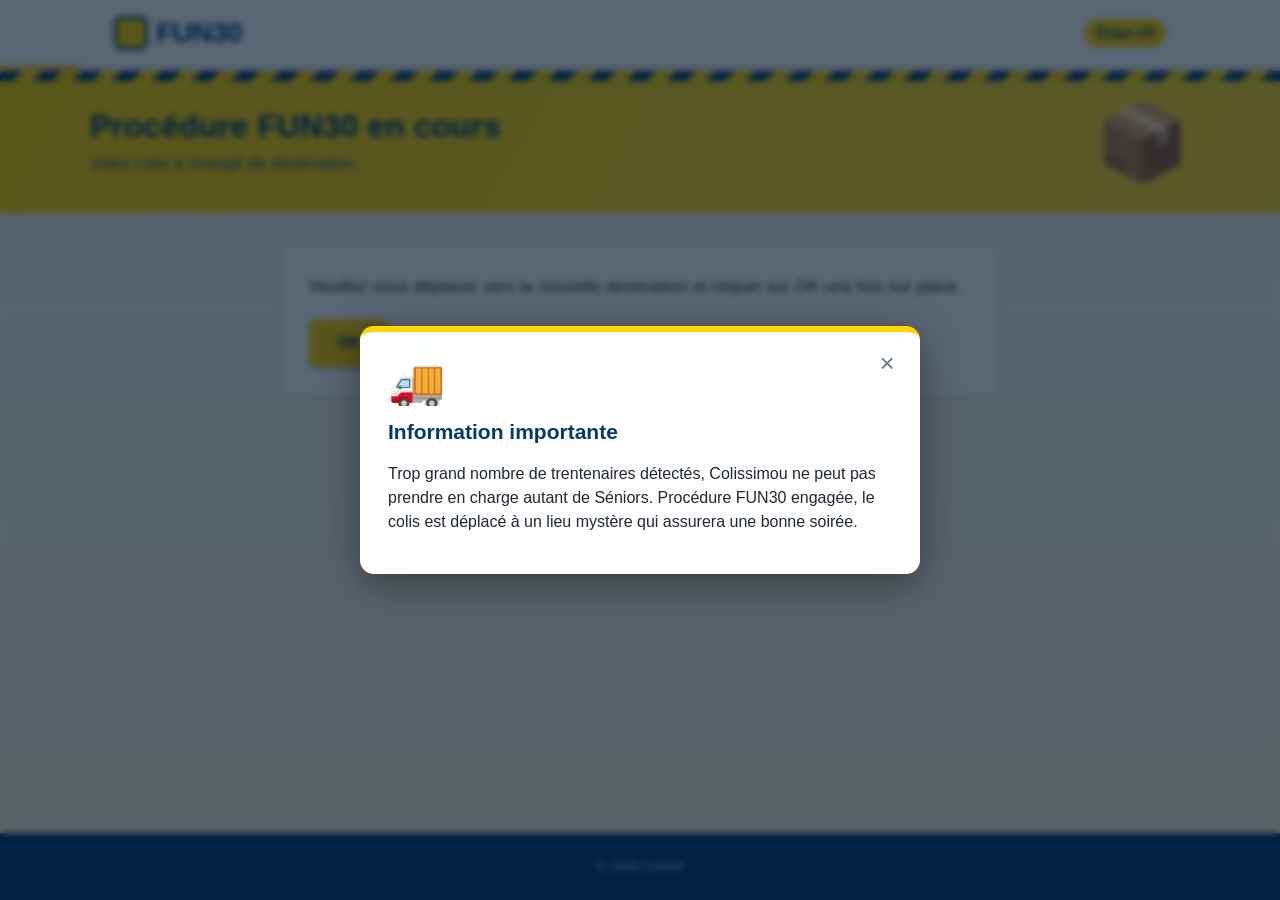
<file: index.html>
<!DOCTYPE html>
<html lang="fr">
<head>
  <meta charset="UTF-8">
  <meta name="viewport" content="width=device-width, initial-scale=1">
  <title>FUN30</title>
  <link rel="stylesheet" href="style.css">
</head>
<body data-theme="colis" data-niveau="1" data-intro>

  <header class="main">
    <div class="wrap">
      <div class="logo">FUN30</div>
      <button class="btn-aide" id="btn-aide" type="button" aria-label="Aide" hidden>?</button>
    </div>
  </header>

  <section class="hero">
    <div class="wrap">
      <h1>Procédure FUN30 en cours</h1>
      <p>Votre colis a changé de destination.</p>
    </div>
  </section>

  <main>
    <div class="carte" data-avant-ok>
      <p>Veuillez vous déplacer vers la nouvelle destination et cliquer sur OK une fois sur place.</p>
      <button class="btn" id="ok" type="button">OK</button>
    </div>

    <div class="carte" data-apres-ok hidden>
      <h2>Indices</h2>
      <ul class="indices">
        <li><span class="date">1672</span><span class="mot">épaisseur</span></li>
        <li><span class="date">juin 1673</span><span class="mot">pays siègé</span></li>
        <li><span class="date">13 avril 2016</span><span class="mot">SIF privé</span></li>
        <li><span class="date">16 octobre 2018</span><span class="mot">QRCode caché</span></li>
        <li><span class="date">juin 2022</span><span class="mot"><a href="https://maps.app.goo.gl/hM9V7pMRCcUFQj4b7" target="_blank" rel="noopener">https://maps.app.goo.gl/hM9V7pMRCcUFQj4b7</a>, couleurs</span></li>
      </ul>
    </div>

    <div class="carte" data-apres-ok hidden>
      <form id="reponse" autocomplete="off" novalidate>
        <label for="champ">Quel est le prochain lieu ?</label>
        <div class="reponse-ligne">
          <input type="text" autocomplete="off" autocapitalize="off" autocorrect="off" spellcheck="false" id="champ" name="reponse" placeholder="Votre réponse">
          <button class="btn" type="submit">Valider</button>
        </div>
        <div class="erreur" id="erreur" role="alert"></div>
      </form>
    </div>
  </main>

  <footer>© 2026 FUN30</footer>

  <!-- Popup affiché par défaut tant que l'on n'a pas cliqué sur OK -->
  <div class="overlay" id="popup" hidden>
    <div class="modale" role="dialog" aria-modal="true" aria-labelledby="popup-titre">
      <button class="croix" type="button" data-fermer aria-label="Fermer">&times;</button>
      <div class="modale-icone" aria-hidden="true"><span>🚚</span></div>
      <h2 id="popup-titre">Information importante</h2>
      <p>Trop grand nombre de trentenaires détectés, Colissimou ne peut pas prendre en charge autant de Séniors. Procédure FUN30 engagée, le colis est déplacé à un lieu mystère qui assurera une bonne soirée.</p>
    </div>
  </div>

  <!-- Aide (bouton « ? ») -->
  <div class="overlay" id="aide" hidden>
    <div class="modale" role="dialog" aria-modal="true" aria-labelledby="aide-titre">
      <button class="croix" type="button" data-fermer aria-label="Fermer">&times;</button>
      <h2 id="aide-titre">Aide</h2>
      <p>Indice 1 : Les deux premières lignes fonctionnent ensemble.</p>
      <button class="btn" type="button" data-reveler="indice2">Un indice de plus</button>      
      <p id="indice2" hidden>Indice 2 : La ligne 3 est un jeu de mot.</p>
    </div>
  </div>

  <script src="game.js"></script>
  <script src="effets.js"></script>
</body>
</html>
</file>
<file: style.css>
/* =====================================================================
   FUN30 — feuille de style commune
   1. Variables & thèmes   2. Base   3. Composants   4. Fonds animés
   (les décors sont construits par effets.js, chaque page choisit son
   ambiance avec <body data-theme="...">)
   ===================================================================== */

/* ---------- 1. Variables & thèmes ---------- */
:root {
  --jaune: #ffd200;
  --jaune-fonce: #e6bd00;
  --bleu: #003a70;
  --bleu-clair: #e8eef5;
  --texte: #1f2933;
  --gris: #6b7785;
  --bordure: #d5dbe3;
  --erreur: #c62828;
  --ok: #2e7d32;

  --page-couleur: #f4f6f9;
  --page-bg: #f4f6f9;
  --header-bg: rgba(255, 255, 255, 0.92);
  --header-texte: var(--bleu);
  --hero-bg: linear-gradient(120deg, #ffd200 0%, #ffe45c 100%);
  --hero-texte: var(--bleu);
  --carte-bg: #fff;
  --carte-texte: var(--texte);
  --carte-titre: var(--bleu);
  --carte-bordure: var(--bordure);
  --carte-ombre: 0 2px 6px rgba(0, 30, 60, 0.06);
  --chip-bg: var(--bleu-clair);
  --input-bg: #fff;
  --input-texte: var(--texte);
  --btn-bg: var(--jaune);
  --btn-bg-hover: var(--jaune-fonce);
  --btn-texte: var(--bleu);
  --focus: rgba(0, 58, 112, 0.18);
  --footer-bg: var(--bleu);
  --footer-texte: #cfd9e6;
  --modale-bord: var(--jaune);
  --police-titre: inherit;
}

body[data-theme="colis"] { --page-bg: linear-gradient(180deg, #f4f6f9 0%, #fff7d6 100%); --page-couleur: #fff7d6; }

body[data-theme="manif"] {
  --page-bg: linear-gradient(180deg, #fff3e0 0%, #ffe0e0 100%);
  --page-couleur: #ffe9e4;
  --hero-bg: linear-gradient(120deg, #e53935 0%, #ff7043 55%, #ffb300 100%);
  --hero-texte: #fff;
  --carte-bg: rgba(255, 255, 255, 0.97);
  --carte-titre: #b71c1c;
  --carte-bordure: #f3c5bd;
  --btn-bg: #e53935;
  --btn-bg-hover: #c62828;
  --btn-texte: #fff;
  --modale-bord: #e53935;
  --police-titre: "Permanent Marker", "Marker Felt", "Comic Sans MS", cursive;
}

body[data-theme="rap"] {
  --page-bg: radial-gradient(circle at 15% 10%, #4a1a7a 0%, transparent 45%), radial-gradient(circle at 85% 30%, #0b4f7a 0%, transparent 45%), #0d0b1e;
  --page-couleur: #0d0b1e;
  --header-bg: rgba(18, 12, 40, 0.92);
  --header-texte: #ff4fd8;
  --hero-bg: linear-gradient(120deg, #ff2fa0 0%, #8a2be2 55%, #1ec8ff 100%);
  --hero-texte: #fff;
  --carte-bordure: #8a2be2;
  --carte-titre: #6a1fc2;
  --btn-bg: #ff2fa0;
  --btn-bg-hover: #e01a8a;
  --btn-texte: #fff;
  --modale-bord: #ff2fa0;
  --footer-bg: #070614;
  --footer-texte: #b9a8ff;
}

body[data-theme="theatre"] {
  --page-bg: radial-gradient(ellipse at 50% 0%, #5a0f1c 0%, #1a050a 70%);
  --page-couleur: #1a050a;
  --header-bg: rgba(30, 6, 12, 0.94);
  --header-texte: #f3d27a;
  --hero-bg: linear-gradient(180deg, #7d0f1f 0%, #4a0812 100%);
  --hero-texte: #f6d77e;
  --carte-bordure: #c9a227;
  --carte-titre: #7d0f1f;
  --btn-bg: #c9a227;
  --btn-bg-hover: #b38d16;
  --btn-texte: #2a0509;
  --modale-bord: #c9a227;
  --footer-bg: #0e0204;
  --footer-texte: #d9c079;
  --police-titre: Georgia, "Times New Roman", serif;
}

body[data-theme="halloween"] {
  --page-bg: radial-gradient(ellipse at 80% 0%, #3b1450 0%, transparent 55%), linear-gradient(180deg, #120619 0%, #24103a 100%);
  --page-couleur: #120619;
  --header-bg: rgba(18, 6, 25, 0.94);
  --header-texte: #ff9a2e;
  --hero-bg: linear-gradient(120deg, #2a0f3d 0%, #5a1d7a 60%, #b8460f 100%);
  --hero-texte: #ffb347;
  --carte-bg: rgba(28, 14, 40, 0.95);
  --carte-texte: #f1e6ff;
  --carte-titre: #ff9a2e;
  --carte-bordure: #7a3a1a;
  --carte-ombre: 0 0 24px rgba(255, 122, 24, 0.18);
  --chip-bg: #3a1d52;
  --input-bg: #150a20;
  --input-texte: #f1e6ff;
  --btn-bg: #ff7a18;
  --btn-bg-hover: #e8650a;
  --btn-texte: #1a0a00;
  --focus: rgba(255, 154, 46, 0.35);
  --modale-bord: #ff7a18;
  --footer-bg: #07020b;
  --footer-texte: #a58abf;
  --police-titre: "Creepster", "Chiller", Georgia, serif;
}

body[data-theme="parc"] {
  --page-bg: linear-gradient(180deg, #a5ddff 0%, #e6f8ff 55%, #eaf7d4 100%);
  --page-couleur: #d9f1d0;
  --hero-bg: linear-gradient(120deg, #ffe45c 0%, #ffd200 100%);
  --carte-bordure: #c4e3b5;
  --btn-bg: #43a047;
  --btn-bg-hover: #2e7d32;
  --btn-texte: #fff;
  --modale-bord: #43a047;
}

body[data-theme="route"] {
  --page-bg: linear-gradient(180deg, #ffd9a8 0%, #fff0d4 50%, #fdf7ea 100%);
  --page-couleur: #fdf0da;
  --hero-bg: linear-gradient(120deg, #ffb347 0%, #ffd200 60%, #fff0a0 100%);
  --carte-bordure: #f0d9b0;
}

body[data-theme="ciel"] {
  --page-bg: linear-gradient(180deg, #2f80d8 0%, #7cc2f5 45%, #d6eefc 100%);
  --page-couleur: #7cc2f5;
  --hero-bg: linear-gradient(120deg, #1e5fb5 0%, #3f9be8 100%);
  --hero-texte: #fff;
  --carte-bordure: #bcd8f1;
  --btn-bg: #ffd200;
  --modale-bord: #3f9be8;
}

body[data-theme="paris"] {
  --page-bg: linear-gradient(180deg, #0a0e2e 0%, #26194d 55%, #7b3a6f 100%);
  --page-couleur: #1a1240;
  --header-bg: rgba(10, 14, 46, 0.94);
  --header-texte: #ffd200;
  --hero-bg: linear-gradient(120deg, #26194d 0%, #5a2a7a 100%);
  --hero-texte: #ffe45c;
  --carte-bordure: #5a2a7a;
  --modale-bord: #ffd200;
  --footer-bg: #060820;
  --footer-texte: #b7b3de;
}

/* ---------- 2. Base ---------- */
* { box-sizing: border-box; }
[hidden] { display: none !important; }
html { background: var(--page-couleur); -webkit-text-size-adjust: 100%; scroll-behavior: smooth; overflow-x: clip; }

body {
  margin: 0;
  min-height: 100vh;
  display: flex;
  flex-direction: column;
  font-family: "Segoe UI", Roboto, Helvetica, Arial, sans-serif;
  color: var(--texte);
  background: var(--page-bg);
  line-height: 1.5;
  overflow-x: clip;
  animation: entree 0.45s ease;
  transition: opacity 0.4s ease;
}
body.avec-fond { background: transparent; }
body.sortie { opacity: 0; }
main { flex: 1; }

a { color: var(--bleu); }
.wrap { max-width: 1100px; margin: 0 auto; }

:focus-visible { outline: 3px solid #1e88e5; outline-offset: 2px; }

header.main, .hero, main, footer { position: relative; z-index: 1; }

@keyframes entree { from { opacity: 0; } to { opacity: 1; } }
@keyframes monte { from { opacity: 0; transform: translateY(14px); } to { opacity: 1; transform: none; } }
@keyframes flotte { 0%, 100% { transform: translateY(0) rotate(-3deg); } 50% { transform: translateY(-10px) rotate(3deg); } }
@keyframes glisse { 0%, 100% { background-position: 0% 50%; } 50% { background-position: 100% 50%; } }

/* ---------- 3. Composants ---------- */

/* En-tête collant + avancement */
header.main {
  position: sticky;
  top: 0;
  z-index: 20;
  background: var(--header-bg);
  -webkit-backdrop-filter: blur(8px);
  backdrop-filter: blur(8px);
  border-bottom: 1px solid rgba(0, 0, 0, 0.08);
}
header.main .wrap {
  display: flex;
  align-items: center;
  justify-content: space-between;
  padding: 12px 24px;
}
.entete-droite { display: flex; align-items: center; gap: 12px; }
.etape-pill {
  font-size: 13px;
  font-weight: 700;
  padding: 4px 12px;
  border-radius: 999px;
  color: var(--bleu);
  background: var(--jaune);
  white-space: nowrap;
}
.avancement { height: 4px; background: rgba(0, 0, 0, 0.08); }
.avancement i {
  display: block;
  height: 100%;
  width: 0;
  background: linear-gradient(90deg, var(--jaune), #ff9800);
  border-radius: 0 4px 4px 0;
  transition: width 1.2s cubic-bezier(0.2, 0.8, 0.2, 1);
}

.logo {
  font-size: 28px;
  font-weight: 800;
  letter-spacing: -0.5px;
  color: var(--header-texte);
  display: flex;
  align-items: center;
  gap: 8px;
}
.logo::before {
  content: "";
  width: 34px;
  height: 34px;
  border-radius: 8px;
  background: var(--jaune);
  box-shadow: inset 0 0 0 3px var(--bleu);
  transition: transform 0.4s;
}
.logo:hover::before { transform: rotate(12deg) scale(1.08); }

.btn-aide {
  width: 42px;
  height: 42px;
  border-radius: 50%;
  border: 2px solid var(--bleu);
  background: #fff;
  color: var(--bleu);
  font-size: 22px;
  font-weight: 800;
  font-family: inherit;
  line-height: 1;
  cursor: pointer;
  transition: transform 0.15s, background 0.15s;
}
.btn-aide:hover { background: var(--bleu-clair); transform: scale(1.08); }
.btn-aide.appel { animation: appel 1.6s ease-in-out infinite; }
@keyframes appel {
  0%, 100% { box-shadow: 0 0 0 0 rgba(255, 210, 0, 0.9); }
  50% { box-shadow: 0 0 0 10px rgba(255, 210, 0, 0); }
}

/* Boutons */
.btn {
  display: inline-block;
  border: 0;
  border-radius: 8px;
  padding: 12px 28px;
  min-height: 48px;
  font-size: 16px;
  font-weight: 700;
  cursor: pointer;
  background: var(--btn-bg);
  color: var(--btn-texte);
  font-family: inherit;
  box-shadow: 0 3px 0 rgba(0, 0, 0, 0.18);
  transition: transform 0.12s, box-shadow 0.12s, background 0.15s;
}
.btn:hover { background: var(--btn-bg-hover); }
.btn:active { transform: translateY(2px); box-shadow: 0 1px 0 rgba(0, 0, 0, 0.18); }
.btn:disabled { opacity: 0.6; cursor: wait; }
.btn.pop { animation: pop 0.6s cubic-bezier(0.3, 1.6, 0.5, 1) both; }
@keyframes pop { from { opacity: 0; transform: scale(0.5); } to { opacity: 1; transform: none; } }

/* Bandeau titre */
.hero {
  background: var(--hero-bg);
  background-size: 200% 200%;
  animation: glisse 14s ease infinite;
  padding: 36px 24px;
  overflow: hidden;
}
.hero .wrap { position: relative; }
.hero h1 {
  margin: 0 0 6px;
  color: var(--hero-texte);
  font-size: 32px;
  line-height: 1.2;
  font-family: var(--police-titre);
  text-shadow: 0 2px 0 rgba(0, 0, 0, 0.08);
}
.hero p { margin: 0; color: var(--hero-texte); font-size: 17px; opacity: 0.92; }
.hero .wrap > h1, .hero .wrap > p { position: relative; z-index: 1; max-width: calc(100% - 150px); }
.hero-deco {
  position: absolute;
  right: 0;
  top: 50%;
  translate: 0 -50%;
  font-size: 76px;
  line-height: 1;
  pointer-events: none;
  user-select: none;
}
.hero-deco > span { display: inline-block; animation: flotte 4s ease-in-out infinite; }

/* Contenu */
main { padding: 32px 24px 56px; }
.carte {
  max-width: 720px;
  margin: 0 auto 24px;
  background: var(--carte-bg);
  color: var(--carte-texte);
  border: 1px solid var(--carte-bordure);
  border-radius: 14px;
  padding: 28px;
  box-shadow: var(--carte-ombre);
  animation: monte 0.5s both;
  transition: box-shadow 0.4s, border-color 0.4s;
}
.carte:nth-child(2) { animation-delay: 0.08s; }
.carte:nth-child(3) { animation-delay: 0.16s; }
.carte.reussi { border-color: var(--ok); box-shadow: 0 0 0 4px rgba(46, 125, 50, 0.25); }
.carte h2 { margin: 0 0 18px; font-size: 21px; color: var(--carte-titre); font-family: var(--police-titre); }
.carte p { margin: 0 0 20px; font-size: 17px; }
.carte p:last-child { margin-bottom: 0; }
.carte strong { color: var(--carte-titre); }
.carte.centre { text-align: center; }
.carte p.fin { font-size: 22px; font-weight: 800; color: var(--carte-titre); text-align: center; }

/* Indices (frise) */
.indices { list-style: none; margin: 0; padding: 0; }
.indices li {
  display: flex;
  align-items: baseline;
  gap: 16px;
  padding: 12px 0;
  border-bottom: 1px dashed var(--carte-bordure);
  font-size: 17px;
}
.indices li:last-child { border-bottom: 0; }
.indices .date {
  flex: 0 0 170px;
  font-weight: 700;
  color: var(--carte-titre);
  background: var(--chip-bg);
  padding: 2px 12px;
  border-radius: 999px;
  text-align: center;
  font-variant-numeric: tabular-nums;
}
.indices .mot { word-break: break-word; }

/* Photos */
.compteur { color: var(--gris); font-size: 14px !important; font-weight: 600; margin-bottom: 8px !important; }
.carte .compteur { text-align: center; }
.progression { height: 8px; border-radius: 999px; background: rgba(0, 0, 0, 0.1); overflow: hidden; margin: 0 auto 16px; max-width: 360px; }
.progression i { display: block; height: 100%; width: 0; border-radius: 999px; background: linear-gradient(90deg, #ffd200, #43a047); transition: width 0.8s cubic-bezier(0.2, 0.8, 0.2, 1); }
.photo {
  display: block;
  max-width: 100%;
  max-height: 60vh;
  margin: 0 auto 20px;
  border-radius: 10px;
  border: 5px solid #fff;
  box-shadow: 0 6px 18px rgba(0, 0, 0, 0.22);
}
#photo, .galerie img { cursor: zoom-in; }
.legende-zoom { text-align: center; font-size: 13px !important; color: var(--gris); margin: -8px 0 18px !important; }
.photo[hidden] + .legende-zoom { display: none; }
.invite {
  position: relative;
  overflow: hidden;
  background: var(--bleu);
  color: var(--jaune);
  border-radius: 10px;
  padding: 14px;
  margin-bottom: 24px;
  text-align: center;
  font-size: 26px;
  font-weight: 800;
  letter-spacing: 1px;
}
.invite::after {
  content: "";
  position: absolute;
  inset: 0;
  background: linear-gradient(100deg, transparent 30%, rgba(255, 255, 255, 0.28) 50%, transparent 70%);
  translate: -100% 0;
  animation: reflet 5s ease-in-out infinite;
}
@keyframes reflet { 0%, 60% { translate: -100% 0; } 100% { translate: 100% 0; } }

/* Quiz à choix */
.choix { list-style: none; margin: 0; padding: 0; }
.choix li { margin-bottom: 12px; }
.choix-btn {
  display: block;
  width: 100%;
  text-align: left;
  padding: 14px 16px;
  font-size: 17px;
  font-family: inherit;
  font-weight: 600;
  color: var(--bleu);
  background: #fff;
  border: 2px solid var(--bleu);
  border-radius: 10px;
  cursor: pointer;
  transition: transform 0.12s, background 0.15s, box-shadow 0.15s;
}
.choix-btn:hover:not(:disabled) { background: var(--jaune); transform: translateX(4px); }
.choix-btn:active:not(:disabled) { transform: scale(0.98); }
.choix-btn:disabled { color: var(--gris); border-color: var(--bordure); background: #f4f6f9; cursor: not-allowed; }
.choix-btn[data-bonne]:disabled::after { content: " 🔒"; }
.choix-btn[data-bonne]:not(:disabled) { border-color: var(--ok); animation: debloque 1.4s ease-in-out infinite; }
@keyframes debloque { 0%, 100% { box-shadow: 0 0 0 0 rgba(46, 125, 50, 0.5); } 50% { box-shadow: 0 0 0 9px rgba(46, 125, 50, 0); } }
.choix-btn.essaye { opacity: 0.65; }
.choix-btn.essaye::after { content: " ✗"; color: var(--erreur); font-weight: 800; }
.galerie { display: flex; flex-wrap: wrap; gap: 14px; justify-content: center; }
.galerie:not(:empty) { margin-top: 18px; }
.galerie img {
  max-width: 100%;
  max-height: 45vh;
  border: 6px solid #fff;
  border-bottom-width: 18px;
  border-radius: 4px;
  box-shadow: 0 6px 16px rgba(0, 0, 0, 0.25);
  animation: monte 0.5s both;
}
.galerie img:nth-child(odd) { rotate: -2deg; }
.galerie img:nth-child(even) { rotate: 2deg; }

/* Carte de Paris */
main > p.compteur { text-align: center; color: var(--gris); }
body[data-theme="paris"] main > p.compteur { color: #fff; margin-bottom: 6px !important; }
main > .progression { margin-bottom: 18px; }
.plan-defile { max-width: 1000px; margin: 0 auto; overflow-x: auto; -webkit-overflow-scrolling: touch; border-radius: 10px; }
.glisse-info {
  text-align: center;
  font-size: 13px;
  font-weight: 700;
  color: #fff;
  background: rgba(0, 0, 0, 0.45);
  border-radius: 999px;
  width: max-content;
  margin: 0 auto 10px;
  padding: 5px 14px;
  animation: flotte 2.4s ease-in-out infinite;
}
.plan { position: relative; min-width: 800px; container-type: inline-size; }
.plan > img { display: block; width: 100%; border: 1px solid var(--bordure); border-radius: 8px; }
.plan input.lieu {
  position: absolute;
  width: 8.4%;
  height: 3.1%;
  padding: 0 2px;
  text-align: center;
  font-size: 1.25cqw;
  font-weight: 700;
  color: var(--bleu);
  background: #fff;
  border: 1.5px solid var(--bleu);
  border-radius: 4px;
  transition: background 0.4s, border-color 0.4s;
}
.plan input.lieu:focus { z-index: 2; box-shadow: 0 0 0 3px rgba(255, 210, 0, 0.8); }
.plan input.lieu.trouve { color: #1b5e20; background: #d9f2dd; border-color: var(--ok); cursor: pointer; animation: trouve 0.8s ease; }
@keyframes trouve { 0% { transform: scale(1); } 40% { transform: scale(1.35); box-shadow: 0 0 14px 4px rgba(67, 160, 71, 0.7); } 100% { transform: scale(1); } }
.modale .photo { margin-bottom: 16px; }
.modale h2.bravo { margin: 0 0 16px; text-align: center; font-size: 34px; font-weight: 800; }
.arc-en-ciel {
  background: linear-gradient(90deg, #e53935, #ff9800, #fbc02d, #43a047, #1e88e5, #8e24aa, #ec407a, #e53935);
  background-size: 200% 100%;
  -webkit-background-clip: text;
  background-clip: text;
  color: transparent;
  animation: glisse 3s linear infinite;
}

/* Audio */
audio { display: block; width: 100%; margin-bottom: 16px; }
audio:last-child { margin-bottom: 0; }

/* Réponse */
label { display: block; font-weight: 600; font-size: 14px; margin: 0 0 8px; }
input[type="text"] {
  width: 100%;
  padding: 13px 14px;
  font-size: 17px;
  color: var(--input-texte);
  background: var(--input-bg);
  border: 2px solid var(--carte-bordure);
  border-radius: 8px;
  font-family: inherit;
  transition: border-color 0.15s, box-shadow 0.15s;
}
input[type="text"]:focus { outline: none; border-color: var(--bleu); box-shadow: 0 0 0 4px var(--focus); }
body[data-theme="halloween"] input[type="text"]:focus { border-color: #ff9a2e; }
.reponse-ligne { display: flex; gap: 10px; }
.reponse-ligne input { flex: 1; min-width: 0; }
.secoue { animation: secoue 0.45s both; }
@keyframes secoue {
  0%, 100% { transform: none; }
  20%, 60% { transform: translateX(-9px); }
  40%, 80% { transform: translateX(9px); }
}
.erreur {
  display: none;
  background: #fdecea;
  color: var(--erreur);
  border-left: 4px solid var(--erreur);
  padding: 10px 14px;
  border-radius: 4px;
  margin-top: 14px;
  font-size: 14px;
}
.erreur.visible { display: block; animation: monte 0.3s both; }
main > .erreur.visible { max-width: 720px; margin: 14px auto 0; }

/* Pause fraîcheur */
.pause-info { font-size: 17px !important; font-weight: 700; color: var(--carte-titre); }
.pause-info span { display: inline-block; animation: flotte 2.6s ease-in-out infinite; }

/* Fenêtres modales */
.overlay {
  position: fixed;
  inset: 0;
  background: rgba(0, 20, 40, 0.65);
  -webkit-backdrop-filter: blur(3px);
  backdrop-filter: blur(3px);
  display: flex;
  align-items: center;
  justify-content: center;
  padding: 24px;
  z-index: 40;
  animation: entree 0.25s both;
}
.modale {
  position: relative;
  width: 100%;
  max-width: 560px;
  max-height: 90vh;
  overflow-y: auto;
  background: var(--carte-bg);
  color: var(--carte-texte);
  border-top: 6px solid var(--modale-bord);
  border-radius: 14px;
  padding: 28px;
  box-shadow: 0 10px 40px rgba(0, 0, 0, 0.4);
  animation: pop 0.4s cubic-bezier(0.3, 1.4, 0.5, 1) both;
}
.modale h2 { margin: 0 40px 14px 0; font-size: 21px; color: var(--carte-titre); font-family: var(--police-titre); }
.modale p { margin: 0 0 12px; font-size: 16px; }
.modale .btn { margin-bottom: 12px; }
.modale ol { margin: 0; padding-left: 22px; }
.modale li { margin-bottom: 12px; }
.modale-icone { font-size: 46px; line-height: 1; margin-bottom: 10px; overflow: hidden; white-space: nowrap; }
.modale-icone span { display: inline-block; animation: roule 4.5s ease-in infinite; }
@keyframes roule { from { transform: translateX(-70px); } to { transform: translateX(min(480px, 90vw)); } }
.croix {
  position: absolute;
  top: 12px;
  right: 14px;
  width: 38px;
  height: 38px;
  border: 0;
  border-radius: 50%;
  background: transparent;
  color: var(--gris);
  font-size: 26px;
  line-height: 1;
  cursor: pointer;
}
.croix:hover { background: var(--bleu-clair); color: var(--bleu); }

/* Retours : toast, zoom photo */
.toast {
  position: fixed;
  left: 50%;
  bottom: 28px;
  translate: -50% 0;
  z-index: 60;
  max-width: calc(100% - 32px);
  padding: 12px 22px;
  border-radius: 999px;
  background: #1b5e20;
  color: #fff;
  font-weight: 700;
  box-shadow: 0 6px 20px rgba(0, 0, 0, 0.3);
  animation: toast 2.2s both;
  pointer-events: none;
}
@keyframes toast {
  0% { opacity: 0; transform: translateY(20px); }
  12%, 80% { opacity: 1; transform: none; }
  100% { opacity: 0; transform: translateY(10px); }
}
.zoom {
  position: fixed;
  inset: 0;
  z-index: 50;
  background: rgba(0, 0, 0, 0.92);
  display: flex;
  align-items: center;
  justify-content: center;
  overflow: auto;
  touch-action: pan-x pan-y pinch-zoom;
  animation: entree 0.2s both;
  cursor: zoom-out;
}
.zoom img { max-width: 100%; max-height: 100%; object-fit: contain; }
.zoom button {
  position: fixed;
  top: 14px;
  right: 14px;
  width: 44px;
  height: 44px;
  border: 0;
  border-radius: 50%;
  font-size: 26px;
  background: rgba(255, 255, 255, 0.9);
  cursor: pointer;
}

/* Pied de page */
footer {
  background: var(--footer-bg);
  color: var(--footer-texte);
  font-size: 13px;
  padding: 24px;
  text-align: center;
}

/* ---------- 4. Fonds animés ---------- */
.fond { position: fixed; inset: 0; z-index: 0; background: var(--page-bg); overflow: hidden; pointer-events: none; }
.fond * { pointer-events: none; }
.fond > * { position: absolute; }

/* -- Colis : cartons qui montent -- */
.boite { bottom: -60px; opacity: 0.28; animation: boite-monte var(--d, 20s) linear var(--delay, 0s) infinite; }
@keyframes boite-monte { from { transform: translateY(0) rotate(0); } to { transform: translateY(-115vh) rotate(40deg); } }
body[data-theme="colis"] .hero::before {
  content: "";
  position: absolute;
  inset: 0 0 auto 0;
  height: 10px;
  background: repeating-linear-gradient(-45deg, var(--bleu) 0 14px, var(--jaune) 14px 28px);
}

/* -- Manif : pancartes, banderole, 67 -- */
.pancarte { top: var(--y); left: 0; width: max-content; animation: defile var(--d) linear var(--delay) infinite; will-change: transform; }
.pancarte.retour { animation-name: defile-retour; }
@keyframes defile { from { transform: translateX(105vw); } to { transform: translateX(-110%); } }
@keyframes defile-retour { from { transform: translateX(-110%); } to { transform: translateX(105vw); } }
.pancarte .planche {
  width: var(--l, 150px);
  padding: 10px 12px;
  background: var(--c, #fff);
  color: #222;
  border: 3px solid #222;
  border-radius: 4px;
  font: 16px/1.15 "Permanent Marker", "Marker Felt", "Comic Sans MS", cursive;
  text-align: center;
  text-transform: uppercase;
  box-shadow: 3px 4px 0 rgba(0, 0, 0, 0.25);
  transform-origin: 50% 100%;
  animation: balance 1.3s ease-in-out infinite alternate;
}
.pancarte .manche { width: 7px; height: 110px; margin: 0 auto; background: #8d6e63; border: 1px solid #5d4037; }
@keyframes balance { from { transform: rotate(-5deg); } to { transform: rotate(5deg); } }
.banderole {
  position: relative;
  z-index: 1;
  overflow: hidden;
  rotate: -1deg;
  margin: 10px -10px 0;
  padding: 8px 0;
  background: #b71c1c;
  color: #fff;
  font: 18px/1.2 "Permanent Marker", "Marker Felt", "Comic Sans MS", cursive;
  text-transform: uppercase;
  white-space: nowrap;
  box-shadow: 0 3px 8px rgba(0, 0, 0, 0.3);
}
.banderole div { display: inline-block; padding-left: 100%; animation: marquee 22s linear infinite; }
@keyframes marquee { to { transform: translateX(-100%); } }
.s67 { display: inline-grid; grid-template-columns: 1fr 1fr; gap: 0 8px; text-align: center; line-height: 1; }
.s67 .main { font-size: 48px; display: block; animation: s67 0.5s ease-in-out infinite alternate; }
.s67 .main:nth-child(2) { animation-direction: alternate-reverse; }
.s67 b { font: 34px "Permanent Marker", "Marker Felt", "Comic Sans MS", cursive; color: var(--hero-texte, #fff); }
@keyframes s67 { from { transform: translateY(-16px); } to { transform: translateY(14px); } }
.fond .s67 { opacity: 0.55; }
.fond .s67 b { color: #b71c1c; }
.fond .s67.coin-bas { left: 14px; bottom: 14px; }
.fond .s67.coin-haut { right: 18px; top: 80px; scale: 0.75; }
.pop67 {
  font: 120px/1 "Permanent Marker", "Marker Felt", "Comic Sans MS", cursive;
  color: var(--c);
  opacity: 0;
  animation: pop67 2.4s ease-out both;
}
@keyframes pop67 {
  0% { opacity: 0; transform: scale(0.2) rotate(-12deg); }
  20% { opacity: 0.55; transform: scale(1.15) rotate(6deg); }
  70% { opacity: 0.45; transform: scale(1) rotate(-4deg); }
  100% { opacity: 0; transform: scale(1.1) rotate(0); }
}

/* -- Rap : égaliseur -- */
.eq { left: 0; right: 0; bottom: 0; height: 34vh; display: flex; align-items: flex-end; gap: 3px; padding: 0 4px; }
.eq span {
  flex: 1;
  height: 100%;
  border-radius: 4px 4px 0 0;
  background: linear-gradient(0deg, #1ec8ff, #ff2fa0);
  transform-origin: bottom;
  transform: scaleY(0.07);
  opacity: 0.55;
  animation: eq var(--d) ease-in-out var(--delay) infinite alternate;
  animation-play-state: paused;
  transition: opacity 0.6s;
}
body.lecture .eq span { animation-play-state: running; opacity: 0.8; }
@keyframes eq { from { transform: scaleY(0.07); } to { transform: scaleY(var(--h)); } }
.halo { width: 55vmax; height: 55vmax; border-radius: 50%; filter: blur(70px); opacity: 0.35; animation: halo 18s ease-in-out infinite alternate; }
.halo.a { background: #ff2fa0; left: -20vmax; top: -15vmax; }
.halo.b { background: #1ec8ff; right: -25vmax; bottom: -20vmax; animation-delay: -9s; }
@keyframes halo { to { transform: translate(8vmax, 6vmax) scale(1.15); } }
body[data-theme="rap"] .hero h1 { text-shadow: 0 0 14px rgba(255, 255, 255, 0.6), 0 0 30px #ff2fa0; }
body[data-theme="rap"] .hero-deco > span { animation-duration: 2.4s; }
.vinyle { animation: tourne 3.2s linear infinite !important; }
@keyframes tourne { to { transform: rotate(360deg); } }
body[data-theme="rap"] audio { color-scheme: light; }

/* -- Théâtre : rideaux, projecteurs, ampoules -- */
.rideau {
  top: 0;
  bottom: 0;
  width: clamp(26px, 9vw, 120px);
  background: repeating-linear-gradient(90deg, #5a0a14 0 14px, #8e1424 14px 30px, #44060e 30px 44px);
  box-shadow: inset 0 0 40px rgba(0, 0, 0, 0.6);
  transform-origin: top;
  animation: rideau 7s ease-in-out infinite alternate;
}
.rideau.g { left: 0; border-right: 3px solid #c9a227; }
.rideau.d { right: 0; border-left: 3px solid #c9a227; animation-delay: -3s; }
@keyframes rideau { from { transform: scaleX(1); } to { transform: scaleX(1.06); } }
.projo {
  top: -5vh;
  width: 60vw;
  height: 110vh;
  background: linear-gradient(180deg, rgba(255, 244, 190, 0.5), rgba(255, 244, 190, 0) 80%);
  clip-path: polygon(46% 0, 54% 0, 100% 100%, 0 100%);
  mix-blend-mode: screen;
  transform-origin: 50% 0;
  animation: projo 9s ease-in-out infinite alternate;
}
.projo.g { left: -10vw; }
.projo.d { right: -10vw; animation-delay: -4.5s; }
@keyframes projo { from { transform: rotate(-14deg); } to { transform: rotate(14deg); } }
body[data-theme="theatre"] .hero { position: relative; }
body[data-theme="theatre"] .hero::after {
  content: "";
  position: absolute;
  left: 0;
  right: 0;
  bottom: 6px;
  height: 10px;
  background: radial-gradient(circle, #ffe9a0 0 3px, transparent 4px) 0 0 / 22px 10px repeat-x;
  filter: drop-shadow(0 0 4px #ffd200);
  animation: ampoules 1.4s steps(2) infinite;
}
@keyframes ampoules { 50% { opacity: 0.35; } }
body[data-theme="theatre"] .hero h1 { text-shadow: 0 0 14px rgba(246, 215, 126, 0.5); }

/* -- Halloween -- */
.lune {
  right: 4%;
  top: 200px;
  width: 110px;
  height: 110px;
  border-radius: 50%;
  background: radial-gradient(circle at 35% 35%, #fffbe6, #ffe9a8 70%);
  box-shadow: 0 0 90px 36px rgba(255, 230, 150, 0.3);
  opacity: 0.9;
}
.lune::before { content: ""; position: absolute; width: 22px; height: 22px; border-radius: 50%; background: rgba(160, 130, 60, 0.25); left: 60%; top: 25%; box-shadow: -34px 44px 0 4px rgba(160, 130, 60, 0.2); }
.brouillard { left: -25%; width: 150%; bottom: -5vh; height: 40vh; background: radial-gradient(ellipse at 30% 60%, rgba(200, 180, 255, 0.4), transparent 60%), radial-gradient(ellipse at 75% 50%, rgba(255, 190, 140, 0.3), transparent 60%); filter: blur(14px); animation: brume 24s ease-in-out infinite alternate; }
.brouillard.b { bottom: -12vh; animation-duration: 32s; animation-direction: alternate-reverse; opacity: 0.8; }
@keyframes brume { from { transform: translateX(-9%); } to { transform: translateX(9%); } }
.chauve { left: 0; top: var(--y); font-size: var(--t); animation: vol var(--d) linear var(--delay) infinite; }
.chauve span { display: block; animation: ailes 0.32s ease-in-out infinite alternate, ondule 2.2s ease-in-out infinite alternate; }
@keyframes vol { from { transform: translateX(-12vw); } to { transform: translateX(110vw); } }
@keyframes ailes { from { scale: 1 1; } to { scale: 1 0.55; } }
@keyframes ondule { from { translate: 0 -22px; } to { translate: 0 22px; } }
.fantome { font-size: var(--t); left: var(--x); top: var(--y); opacity: 0.55; animation: fantome var(--d) ease-in-out var(--delay) infinite alternate; filter: drop-shadow(0 0 12px rgba(200, 220, 255, 0.8)); }
@keyframes fantome { from { transform: translate(-30px, 10px) rotate(-8deg); } to { transform: translate(40px, -36px) rotate(8deg); } }
.araignee { right: 14%; top: 0; width: 2px; display: flex; flex-direction: column; align-items: center; animation: descend 7s ease-in-out infinite alternate; }
.araignee::before { content: ""; width: 1px; height: 100vh; margin-top: -100vh; background: rgba(255, 255, 255, 0.5); }
.araignee span { font-size: 30px; margin-top: -4px; }
@keyframes descend { from { transform: translateY(150px); } to { transform: translateY(330px); } }
.eclair { inset: 0; background: #dfe6ff; opacity: 0; animation: eclair 11s linear infinite; }
@keyframes eclair { 0%, 91% { opacity: 0; } 92% { opacity: 0.32; } 93% { opacity: 0; } 94% { opacity: 0.5; } 96%, 100% { opacity: 0; } }
body[data-theme="halloween"] .hero::before {
  content: "";
  position: absolute;
  left: 0;
  top: 0;
  width: 130px;
  height: 130px;
  pointer-events: none;
  background: url("data:image/svg+xml,%3Csvg xmlns='http://www.w3.org/2000/svg' viewBox='0 0 100 100' fill='none' stroke='white' stroke-opacity='.55' stroke-width='1'%3E%3Cpath d='M0 0L100 0M0 0L90 40M0 0L70 70M0 0L40 90M0 0L0 100'/%3E%3Cpath d='M25 0Q22 22 0 25M50 0Q42 42 0 50M75 0Q62 62 0 75M100 0Q82 82 0 100'/%3E%3C/svg%3E") no-repeat left top / contain;
}
body[data-theme="halloween"] .hero h1 { letter-spacing: 1.5px; animation: flamme 2.6s ease-in-out infinite; }
@keyframes flamme {
  0%, 100% { text-shadow: 0 0 8px #ff7a18, 0 0 22px #b8460f; }
  45% { text-shadow: 0 0 14px #ffb347, 0 0 34px #ff7a18; }
  60% { text-shadow: 0 0 4px #ff7a18, 0 0 12px #b8460f; }
}
body[data-theme="halloween"] .carte h2, body[data-theme="halloween"] label { color: #ffb347; }
body[data-theme="halloween"] .erreur { background: #3d1218; color: #ff9a9a; }
body[data-theme="halloween"] footer::before {
  content: "🪦  🎃  ⚰️  🕯️  🪦  🦇  🪦";
  display: block;
  margin: -24px 0 14px;
  font-size: 30px;
  letter-spacing: 6px;
  opacity: 0.55;
  white-space: nowrap;
  overflow: hidden;
}

/* -- Parc / route / ciel / nuit : soleil, nuages, étoiles -- */
.soleil { left: 6%; top: 8%; width: 90px; height: 90px; border-radius: 50%; background: radial-gradient(circle, #fff7b0 0 40%, #ffd200 70%); box-shadow: 0 0 60px 24px rgba(255, 220, 80, 0.65); }
.soleil::before { content: ""; position: absolute; inset: -48px; border-radius: 50%; background: repeating-conic-gradient(rgba(255, 220, 80, 0.5) 0 6deg, transparent 6deg 18deg); -webkit-mask: radial-gradient(circle, transparent 40%, #000 42%, transparent 70%); mask: radial-gradient(circle, transparent 40%, #000 42%, transparent 70%); animation: tourne 40s linear infinite; }
.nuage { left: 0; top: var(--y); width: var(--l); height: calc(var(--l) * 0.32); border-radius: 999px; background: #fff; opacity: 0.88; animation: nuage var(--d) linear var(--delay) infinite; }
.nuage::before, .nuage::after { content: ""; position: absolute; background: #fff; border-radius: 50%; }
.nuage::before { width: 45%; height: 130%; left: 14%; top: -62%; }
.nuage::after { width: 34%; height: 100%; left: 50%; top: -42%; }
@keyframes nuage { from { transform: translateX(-30vw); } to { transform: translateX(110vw); } }
.colline { left: -10%; right: -10%; bottom: -12vh; height: 26vh; border-radius: 50% 50% 0 0; background: linear-gradient(180deg, #7ccf6a, #4aa04b); }
.colline.b { bottom: -16vh; left: -30%; right: 25%; background: linear-gradient(180deg, #6bc15b, #3e8f41); }
.petit { bottom: var(--b); left: var(--x); font-size: var(--t); transform-origin: 50% 100%; animation: balance 3s ease-in-out var(--delay) infinite alternate; }
.papillon { left: var(--x); top: var(--y); font-size: 24px; animation: papillon 9s ease-in-out var(--delay) infinite alternate; }
@keyframes papillon { 0% { transform: translate(0, 0) rotate(-10deg); } 33% { transform: translate(50px, -30px) rotate(12deg); } 66% { transform: translate(-30px, -60px) rotate(-6deg); } 100% { transform: translate(60px, -90px) rotate(10deg); } }
.route { left: 0; right: 0; bottom: 68px; height: 46px; background: #3a3f47; border-top: 4px solid #8a8f98; }
.route::before { content: ""; position: absolute; left: 0; right: 0; top: 50%; height: 4px; background: repeating-linear-gradient(90deg, #fff 0 36px, transparent 36px 72px); animation: route 1.6s linear infinite; }
@keyframes route { to { background-position-x: -72px; } }
.marcheur { left: 0; bottom: 114px; font-size: 34px; animation: marche var(--d) linear var(--delay) infinite; }
.marcheur span { display: block; animation: pas 0.5s ease-in-out infinite alternate; }
@keyframes marche { from { transform: translateX(-10vw); } to { transform: translateX(110vw); } }
@keyframes pas { from { translate: 0 0; } to { translate: 0 -5px; } }
.ballon { left: 72%; bottom: -20vh; font-size: 70px; animation: ballon 38s linear infinite; }
.ballon span { display: block; animation: balance 4s ease-in-out infinite alternate; }
@keyframes ballon { from { transform: translateY(0); } to { transform: translateY(-140vh); } }
.oiseau { left: 0; top: var(--y); font-size: 22px; animation: vol var(--d) linear var(--delay) infinite; }
.skyline { left: 0; right: 0; bottom: 0; height: 22vh; background: #0c1a3a; background-image: radial-gradient(#ffd54f 1px, transparent 1.6px); background-size: 14px 18px; }
body[data-theme="ciel"] .skyline { background-color: #1d4a86; background-image: none; opacity: 0.55; }
.etoile { left: var(--x); top: var(--y); width: var(--t); height: var(--t); border-radius: 50%; background: #fff; animation: scintille var(--d) ease-in-out var(--delay) infinite alternate; }
@keyframes scintille { from { opacity: 0.1; transform: scale(0.6); } to { opacity: 1; transform: scale(1.3); } }
.lune.petite { width: 70px; height: 70px; left: 12%; right: auto; top: 90px; box-shadow: 0 0 60px 20px rgba(255, 230, 150, 0.25); }
body[data-theme="route"] .hero::after {
  content: "";
  position: absolute;
  left: 0;
  right: 0;
  bottom: 0;
  height: 6px;
  background: repeating-linear-gradient(90deg, #003a70 0 30px, transparent 30px 60px);
  animation: route 1.2s linear infinite;
  opacity: 0.55;
}

/* ---------- Écran noir (« les ténèbres ») ---------- */
.noir {
  position: fixed;
  inset: 0;
  z-index: 100;
  background: #000;
  display: flex;
  align-items: center;
  justify-content: center;
  padding: 24px;
  text-align: center;
  cursor: none;
  animation: noir-entre 0.6s ease both;
}
.noir.sort { animation: noir-sort 1.6s ease both; }
.noir p {
  margin: 0;
  max-width: 560px;
  font: 700 clamp(24px, 6vw, 44px)/1.3 Georgia, "Times New Roman", serif;
  color: #fff;
  text-shadow: 0 0 22px rgba(255, 255, 255, 0.35);
  animation: noir-texte 4.5s ease-in-out infinite;
}
.noir-fermer {
  position: absolute;
  top: 14px;
  right: 14px;
  padding: 10px 16px;
  font: 600 15px/1 system-ui, sans-serif;
  color: #fff;
  background: rgba(255, 255, 255, 0.08);
  border: 1px solid rgba(255, 255, 255, 0.5);
  border-radius: 999px;
  cursor: pointer;
  animation: noir-entre 0.6s ease both;
}
.noir-fermer:hover, .noir-fermer:focus-visible { background: rgba(255, 255, 255, 0.25); outline: none; }
.noir-fermer[hidden] { display: none; }
@keyframes noir-entre { from { opacity: 0; } to { opacity: 1; } }
@keyframes noir-sort { from { opacity: 1; } to { opacity: 0; } }
@keyframes noir-texte {
  0%, 100% { opacity: 0.9; }
  18% { opacity: 1; }
  22% { opacity: 0.55; }
  26% { opacity: 1; }
  60% { opacity: 0.8; }
}

/* ---------- Accessibilité : mouvements réduits ---------- */
@media (prefers-reduced-motion: reduce) {
  *, *::before, *::after { animation-duration: 0.01ms !important; animation-iteration-count: 1 !important; transition-duration: 0.01ms !important; scroll-behavior: auto !important; }
  .fond { display: none; }
}

/* ---------- Petits écrans ---------- */
@media (max-width: 800px) {
  header.main .wrap { padding: 10px 16px; }
  .logo { font-size: 24px; }
  .hero { padding: 28px 16px; }
  .hero h1 { font-size: 25px; }
  .hero .wrap > h1, .hero .wrap > p { max-width: 100%; }
  .hero-deco { font-size: 52px; opacity: 0.22; }
  main { padding: 22px 14px 44px; }
  .carte { padding: 20px; }
  .indices li { flex-direction: column; align-items: flex-start; gap: 4px; }
  .indices .date { flex-basis: auto; }
  .reponse-ligne { flex-direction: column; }
  .btn { width: 100%; }
  .modale .btn { width: auto; }
  .pancarte .planche { width: calc(var(--l, 150px) * 0.8); font-size: 14px; }
  .fond .s67.coin-haut { display: none; }
  .lune { top: 90px; right: -26px; width: 72px; height: 72px; opacity: 0.55; }
  .invite { font-size: 21px; }
}

body[data-theme="paris"] .progression { background: rgba(255, 255, 255, 0.2); }
</file>
